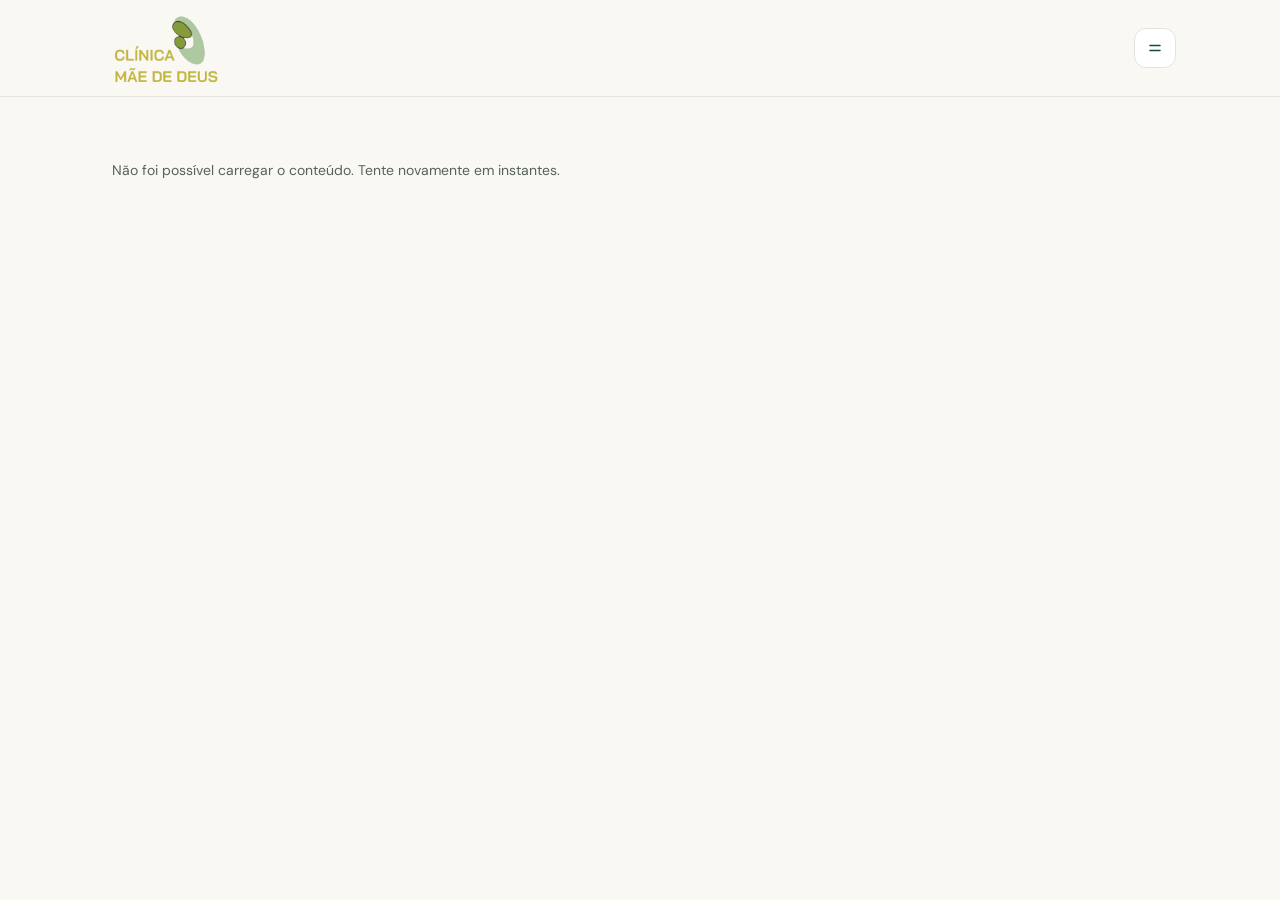
<file: index.html>
<!doctype html>
<html lang="pt-BR">
<head>
  <meta charset="utf-8" />
  <meta name="viewport" content="width=device-width, initial-scale=1, viewport-fit=cover" />
  <title>Clínica Mãe de Deus · Saúde em todas as fases</title>
  <meta name="description" content="Clínica Mãe de Deus: tecnologia, equipe qualificada e acolhimento para cuidar de você em todas as fases da vida." />
  <meta name="theme-color" content="#FAF8F3" />
  <link rel="icon" href="/img/logo.png?v=2" type="image/png" />
  <link rel="preconnect" href="https://fonts.googleapis.com" />
  <link rel="preconnect" href="https://fonts.gstatic.com" crossorigin />
  <link href="https://fonts.googleapis.com/css2?family=DM+Sans:opsz,wght@9..40,400;9..40,500;9..40,600;9..40,700&family=DM+Serif+Display:ital@0;1&display=swap" rel="stylesheet" />
  <link rel="stylesheet" href="/css/style.css?v=29" />
</head>
<body>
  <header class="topbar">
    <div class="topbar__inner">
      <button class="icon-btn back-btn" id="backBtn" aria-label="Voltar" hidden>
        <svg viewBox="0 0 24 24"><path d="M15 18l-6-6 6-6"/></svg>
      </button>
      <a href="#/" class="brand" aria-label="Página inicial" id="brandLink">
        <img src="/img/logo.png?v=2" alt="" class="brand__logo" id="brandLogo" data-edit-media="settings.logo" />
        <span class="brand__text">
          <strong class="brand__name" data-bind="settings.clinicName" data-edit="settings.clinicName">Mãe de Deus</strong>
          <small class="brand__tag" data-bind="settings.tagline" data-edit="settings.tagline">Clínica · Saúde em todas as fases</small>
        </span>
      </a>
      <nav class="desktop-nav" id="desktopNav" aria-label="Principal"></nav>
      <button class="menu-btn" id="menuBtn" aria-label="Abrir menu" aria-expanded="false">
        <span class="menu-btn__label">Menu</span>
        <svg viewBox="0 0 24 24"><path d="M6 9h12M6 15h12"/></svg>
      </button>
    </div>
  </header>

  <main id="app" class="page" tabindex="-1"></main>

  <nav class="tabbar" id="tabbar" aria-label="Navegação"></nav>

  <div class="drawer" id="drawer" hidden>
    <div class="drawer__backdrop" data-close></div>
    <aside class="drawer__panel" role="dialog" aria-modal="true" aria-label="Menu">
      <div class="drawer__head">
        <span class="eyebrow">Menu</span>
        <button class="icon-btn" data-close aria-label="Fechar menu">
          <svg viewBox="0 0 24 24"><path d="M6 6l12 12M18 6L6 18"/></svg>
        </button>
      </div>
      <nav class="drawer__links" id="drawerLinks"></nav>
      <a class="btn btn--primary" id="drawerWhats" target="_blank" rel="noopener">Agendar pelo WhatsApp</a>
    </aside>
  </div>

  <div class="sheet" id="sheet" hidden>
    <div class="sheet__backdrop" data-close></div>
    <div class="sheet__panel" role="dialog" aria-modal="true">
      <button class="icon-btn sheet__close" data-close aria-label="Fechar">
        <svg viewBox="0 0 24 24"><path d="M6 6l12 12M18 6L6 18"/></svg>
      </button>
      <div id="sheetBody"></div>
    </div>
  </div>

  <div class="editbar" id="editBar" hidden>
    <button class="editbar__btn" id="editMsgsBtn" type="button" aria-label="Mensagens recebidas">✉️<span class="editbar__count" id="editMsgsCount" hidden>0</span></button>
    <button class="editbar__btn" id="editPassBtn" type="button" aria-label="Alterar senha">🔑</button>
    <button class="editbar__btn editbar__btn--main" id="editToggleBtn" type="button">✏️ <span>Editar página</span></button>
    <button class="editbar__btn" id="editLogoutBtn" type="button" aria-label="Sair">⏻</button>
  </div>

  <div class="toast" id="toast" role="status" hidden></div>

  <div class="cookiebar" id="cookieBar" hidden role="dialog" aria-label="Aviso de cookies">
    <p id="cookieBarText"></p>
    <div class="cookiebar__actions">
      <a href="https://www.gov.br/mds/pt-br/acesso-a-informacao/governanca/integridade/campanhas/lgpd" target="_blank" rel="noopener" id="cookieBarLink">Saiba mais</a>
      <button type="button" class="btn btn--primary" id="cookieBarBtn">Entendi</button>
    </div>
  </div>

  <script src="/js/app.js?v=12" defer></script>
  <script>
    // Preview ao vivo: ativa sozinho quando o site é acessado pelo IP local da
    // rede (ambiente de teste), sem precisar de ?dev=1 no link. Mudança só no
    // CSS troca o estilo sem piscar a tela; mudança em JS/HTML/conteúdo recarrega a página.
    var isLocalPreview = /[?&]dev=1\b/.test(location.search) ||
      /^(localhost|127\.0\.0\.1|192\.168\.\d+\.\d+|10\.\d+\.\d+\.\d+|172\.(1[6-9]|2\d|3[01])\.\d+\.\d+)$/.test(location.hostname);
    if (isLocalPreview) {
      let last = null;
      setInterval(async () => {
        try {
          const r = await fetch('/api/dev-version.php', { cache: 'no-store' });
          const data = await r.json();
          if (!last) { last = data; return; }
          if (data.app !== last.app) { location.reload(); return; }
          if (data.css !== last.css) {
            document.querySelectorAll('link[rel="stylesheet"][href*=".css"]').forEach((old) => {
              const next = old.cloneNode();
              next.href = old.href.split('?')[0] + '?v=' + data.css;
              next.addEventListener('load', () => old.remove());
              old.after(next);
            });
          }
          last = data;
        } catch (e) {}
      }, 1200);
    }
  </script>
</body>
</html>
</file>
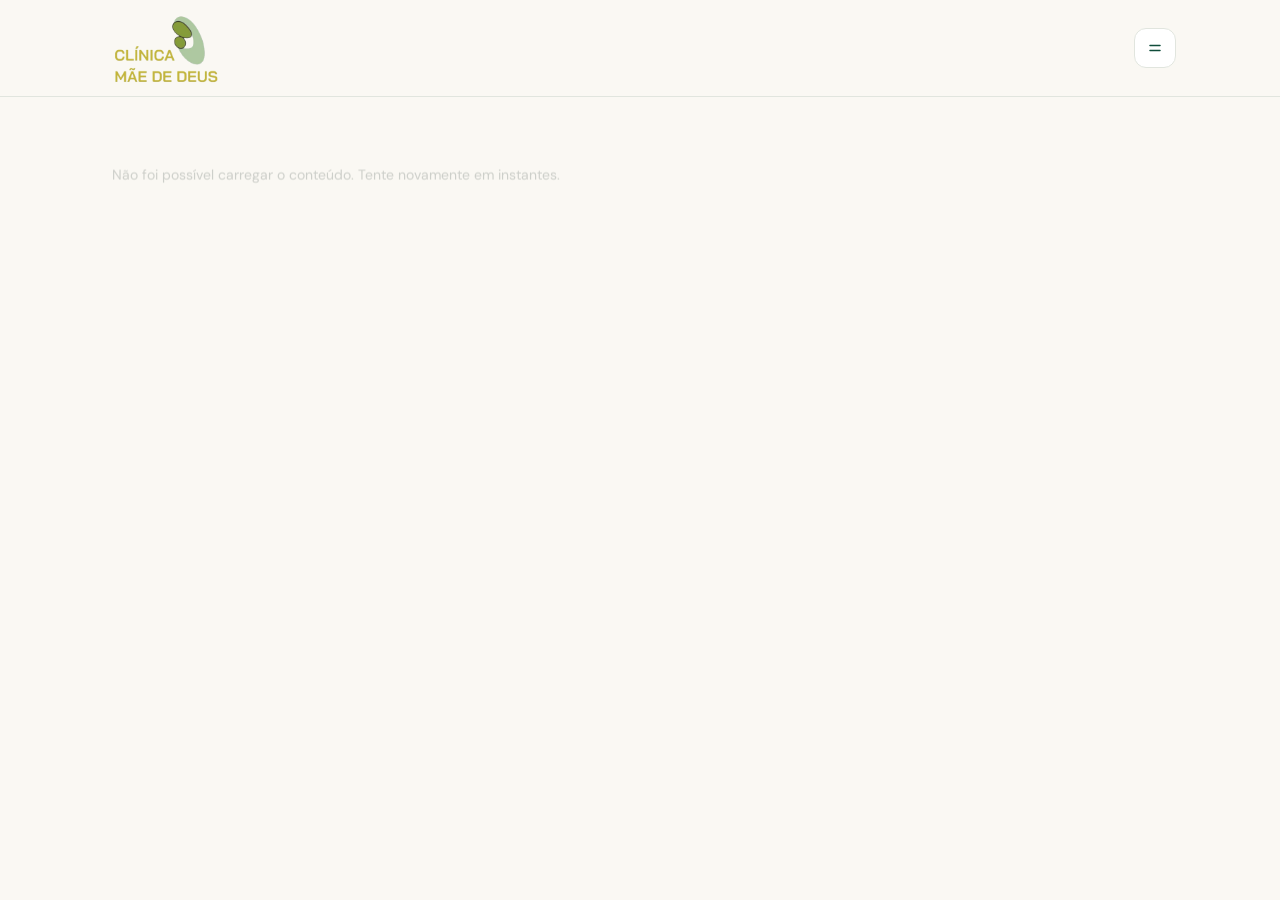
<file: admin/index.html>
<!doctype html>
<html lang="pt-BR">
<head>
  <meta charset="utf-8" />
  <meta name="viewport" content="width=device-width, initial-scale=1, viewport-fit=cover" />
  <meta name="robots" content="noindex, nofollow" />
  <title>Entrar · Clínica Mãe de Deus</title>
  <link rel="icon" href="/img/logo.png?v=2" type="image/png" />
  <link rel="preconnect" href="https://fonts.googleapis.com" />
  <link rel="preconnect" href="https://fonts.gstatic.com" crossorigin />
  <link href="https://fonts.googleapis.com/css2?family=DM+Sans:opsz,wght@9..40,400;9..40,500;9..40,600;9..40,700&family=DM+Serif+Display:ital@0;1&display=swap" rel="stylesheet" />
  <link rel="stylesheet" href="/admin/admin.css?v=4" />
</head>
<body>
  <section class="login" id="loginView" hidden>
    <form class="login__card" id="loginForm">
      <img src="/img/logo.png?v=2" alt="" class="login__logo" />
      <span class="eyebrow">Área restrita</span>
      <h1>Painel <em>administrativo</em></h1>
      <p class="muted">Entre para editar textos, fotos e vídeos direto no site.</p>
      <label class="label" for="user">Usuário</label>
      <input class="input" id="user" name="username" autocomplete="username" required />
      <label class="label" for="pass">Senha</label>
      <input class="input" id="pass" name="password" type="password" autocomplete="current-password" required />
      <button class="btn btn--primary" type="submit">Entrar</button>
      <p class="error" id="loginError" role="alert"></p>
      <a href="/" class="muted small">← Voltar ao site</a>
    </form>
  </section>

  <script src="/admin/admin.js?v=4" defer></script>
</body>
</html>
</file>
<file: css/style.css>
/* ==========================================================================
   Clínica Mãe de Deus — Landing page
   ========================================================================== */
:root {
  --bg: #faf8f3;
  --surface: #ffffff;
  --mint: #ecf3ee;
  --mint-2: #e2eee6;
  --green-900: #0f4c3a;
  --green-800: #145a45;
  --green-600: #3f8f4f;
  --green-400: #8cc6a3;
  --text: #16241e;
  --muted: #56625c;
  --border: #e1e5de;
  --radius-lg: 24px;
  --radius: 18px;
  --radius-sm: 14px;
  --gutter: 18px;
  --serif: 'DM Serif Display', Georgia, 'Times New Roman', serif;
  --sans: 'DM Sans', system-ui, -apple-system, 'Segoe UI', sans-serif;
  --tabbar-h: 72px;
}

*,
*::before,
*::after { box-sizing: border-box; }

html { -webkit-text-size-adjust: 100%; scroll-behavior: smooth; }

body {
  margin: 0;
  background: var(--bg);
  color: var(--text);
  font-family: var(--sans);
  font-size: 16px;
  line-height: 1.6;
  -webkit-font-smoothing: antialiased;
}

img, video { display: block; max-width: 100%; }
a { color: inherit; text-decoration: none; }
button { font: inherit; color: inherit; cursor: pointer; }
[hidden] { display: none !important; }

/* ---------- Feedback tátil global ---------- */
a, button {
  -webkit-tap-highlight-color: transparent;
  transition: transform 0.15s ease, background 0.2s ease, box-shadow 0.2s ease, border-color 0.2s ease, color 0.2s ease, opacity 0.2s ease;
}
a:active, button:active { transform: scale(0.96); }
a:focus-visible, button:focus-visible { outline: 2px solid var(--green-600); outline-offset: 2px; }

svg { width: 22px; height: 22px; fill: none; stroke: currentColor; stroke-width: 1.8; stroke-linecap: round; stroke-linejoin: round; }

/* ---------- Topbar ---------- */
.topbar {
  position: sticky;
  top: 0;
  z-index: 30;
  background: color-mix(in srgb, var(--bg) 92%, transparent);
  backdrop-filter: saturate(1.4) blur(10px);
  -webkit-backdrop-filter: saturate(1.4) blur(10px);
  border-bottom: 1px solid var(--border);
  padding-top: env(safe-area-inset-top);
}
.topbar__inner {
  display: flex;
  align-items: center;
  gap: 10px;
  max-width: 1120px;
  margin: 0 auto;
  padding: 14px var(--gutter);
  min-height: 76px;
}
.icon-btn {
  display: inline-grid;
  place-items: center;
  width: 36px;
  height: 36px;
  border: 0;
  background: none;
  border-radius: 10px;
  color: var(--green-900);
}
.icon-btn:hover { background: var(--mint); }
.back-btn { margin-left: -8px; }

.brand { display: flex; align-items: center; gap: 10px; min-width: 0; flex: 1; }
.brand__logo { width: 60px; height: 60px; flex: none; object-fit: contain; transform: scale(2.6); margin-left: 20px; }
.brand__text { display: none; }
.brand__name { font-family: var(--serif); font-weight: 400; font-size: 17px; color: var(--green-900); }
.brand__tag {
  font-size: 7.5px;
  letter-spacing: 0.26em;
  text-transform: uppercase;
  color: var(--green-800);
  font-weight: 500;
  margin-top: 3px;
  white-space: nowrap;
}

.menu-btn {
  display: inline-flex;
  align-items: center;
  gap: 6px;
  height: 40px;
  padding: 0 10px;
  border: 1px solid var(--border);
  background: var(--surface);
  color: var(--green-900);
  border-radius: 12px;
  font-weight: 600;
  font-size: 14px;
  flex: none;
  margin-right: -8px;
}
.menu-btn svg { width: 20px; height: 20px; }
.menu-btn__label { display: none; }

.desktop-nav { display: none; }

/* ---------- Layout ---------- */
.page {
  max-width: 1120px;
  margin: 0 auto;
  padding: 28px var(--gutter) calc(var(--tabbar-h) + 40px + env(safe-area-inset-bottom));
  outline: none;
  animation: fade 0.35s ease;
}
@keyframes fade { from { opacity: 0; transform: translateY(6px); } to { opacity: 1; transform: none; } }

.eyebrow {
  display: block;
  font-size: 10px;
  font-weight: 600;
  letter-spacing: 0.34em;
  text-transform: uppercase;
  color: var(--green-800);
  margin: 0 0 8px;
}
.display {
  font-family: var(--serif);
  font-weight: 400;
  font-size: 34px;
  line-height: 1.08;
  letter-spacing: -0.01em;
  color: var(--green-900);
  margin: 0 0 12px;
}
.display em, .hl { font-style: italic; color: var(--green-600); }
.lead { color: var(--muted); font-size: 15px; line-height: 1.6; margin: 0 0 22px; max-width: 60ch; }

.h2 {
  font-family: var(--serif);
  font-weight: 400;
  font-size: 22px;
  line-height: 1.15;
  color: var(--green-900);
  margin: 0 0 14px;
}
.section { margin-top: 32px; }

/* ---------- Buttons ---------- */
.btn {
  display: flex;
  align-items: center;
  justify-content: center;
  gap: 10px;
  min-height: 46px;
  padding: 0 18px;
  border-radius: 12px;
  font-weight: 600;
  font-size: 15px;
  border: 1px solid transparent;
  transition: transform 0.15s ease, background 0.2s ease;
  width: 100%;
  text-align: center;
}
.btn:active { transform: scale(0.98); }
.btn svg { width: 20px; height: 20px; }
.btn--primary { background: var(--green-900); color: #fff; }
.btn--primary:hover { background: var(--green-800); }
.btn--outline { background: var(--surface); border-color: var(--border); color: var(--green-900); }
.btn--outline:hover { border-color: var(--green-400); }
.btn--white { background: #fff; color: var(--green-900); }
.btn-stack { display: grid; gap: 10px; margin-top: 18px; }

.link-arrow {
  display: inline-flex;
  align-items: center;
  gap: 8px;
  font-weight: 700;
  color: var(--green-900);
  font-size: 15px;
}
.link-arrow svg { width: 18px; height: 18px; transition: transform 0.2s; }
.link-arrow:hover svg { transform: translateX(3px); }

/* ---------- Chips ---------- */
.chips {
  display: flex;
  gap: 8px;
  overflow-x: auto;
  margin: 0 calc(var(--gutter) * -1) 20px;
  padding: 0 var(--gutter) 2px;
  scrollbar-width: none;
}
.chips::-webkit-scrollbar { display: none; }
.chip {
  flex: none;
  height: 34px;
  padding: 0 14px;
  border-radius: 999px;
  border: 1px solid var(--border);
  background: var(--surface);
  font-size: 13.5px;
  font-weight: 500;
  color: var(--text);
}
.chip[aria-pressed='true'] { background: var(--green-900); border-color: var(--green-900); color: #fff; }

/* ---------- Home ---------- */
.hero { position: relative; }
.hero__rings {
  position: absolute;
  top: -40px;
  right: calc(var(--gutter) * -1);
  width: 180px;
  height: 250px;
  pointer-events: none;
  overflow: hidden;
  z-index: -1;
}
.hero__rings span { position: absolute; border-radius: 50%; border: 1.5px solid #d6e6db; }
.hero__rings span:nth-child(1) { width: 300px; height: 300px; left: 10px; top: 0; }
.hero__rings span:nth-child(2) { width: 230px; height: 230px; left: 50px; top: 35px; }
.hero__rings span:nth-child(3) { width: 125px; height: 125px; left: 105px; top: 88px; background: #e7f0ea; border: 0; }
.hero .display { font-size: clamp(34px, 9.4vw, 40px); }

.hero-carousel { position: relative; border-radius: var(--radius-lg); overflow: hidden; background: var(--mint); aspect-ratio: 17 / 10; }
.hero-carousel__track {
  display: flex;
  height: 100%;
  overflow-x: auto;
  scroll-snap-type: x mandatory;
  scrollbar-width: none;
  -webkit-overflow-scrolling: touch;
}
.hero-carousel__track::-webkit-scrollbar { display: none; }
.hero-carousel__slide { flex: 0 0 100%; height: 100%; scroll-snap-align: center; scroll-snap-stop: always; }
.hero-carousel__slide img, .hero-carousel__slide video { width: 100%; height: 100%; object-fit: cover; }
.hero-carousel__dots {
  position: absolute;
  left: 0;
  right: 0;
  bottom: 10px;
  z-index: 1;
  display: flex;
  justify-content: center;
  gap: 6px;
}
.hero-carousel__dots .dot {
  width: 6px;
  height: 6px;
  padding: 0;
  border: 0;
  border-radius: 999px;
  background: rgba(255, 255, 255, 0.55);
  transition: width 0.25s ease, background 0.25s ease;
}
.hero-carousel__dots .dot[aria-current='true'] { width: 18px; background: #fff; }

.media-card {
  display: block;
  position: relative;
  border-radius: var(--radius-lg);
  overflow: hidden;
  background: var(--mint);
  aspect-ratio: 17 / 10;
}
.media-card > img, .media-card > video { width: 100%; height: 100%; object-fit: cover; }
.badge-float {
  position: absolute;
  left: 10px;
  bottom: 10px;
  display: inline-flex;
  align-items: center;
  gap: 8px;
  background: #fff;
  border-radius: 12px;
  padding: 6px 12px;
  font-size: 12px;
  font-weight: 600;
  color: var(--green-900);
  box-shadow: 0 4px 14px rgba(15, 76, 58, 0.12);
}
.badge-float::before { content: ''; width: 7px; height: 7px; border-radius: 50%; background: var(--green-600); }

.card-mint { background: var(--mint); border-radius: var(--radius-lg); padding: 22px 16px; }

.phases { position: relative; display: grid; grid-template-columns: repeat(3, 1fr); margin: 20px 0 16px; text-align: center; }
.phases::before { content: ''; position: absolute; top: 11px; left: 16.6%; right: 16.6%; height: 2px; background: #b8d4c1; }
.phase {
  position: relative;
  display: grid;
  justify-items: center;
  gap: 10px;
  font-weight: 600;
  font-size: 13px;
  color: var(--green-900);
  background: none;
  border: 0;
  padding: 6px 4px;
  border-radius: 12px;
  transition: background 0.2s ease, transform 0.15s ease, color 0.2s ease;
  -webkit-tap-highlight-color: transparent;
}
.phase:hover { background: var(--mint-2); color: var(--green-600); }
.phase:focus-visible { outline: 2px solid var(--green-600); outline-offset: 2px; }
.phase:active { transform: scale(0.94); }
.phase i {
  position: relative;
  width: 24px;
  height: 24px;
  border-radius: 50%;
  background: #fff;
  border: 2px solid var(--green-600);
  transition: transform 0.2s cubic-bezier(0.34, 1.56, 0.64, 1), box-shadow 0.2s ease, background 0.2s ease, border-color 0.2s ease;
}
.phase:hover i { transform: scale(1.08); }
.phase:active i { transform: scale(0.86); }
.phase:nth-child(2) i { background: var(--green-600); }
.phase:nth-child(3) i { background: var(--green-900); border-color: var(--green-900); }
.phase[aria-pressed='true'] {
  color: var(--green-600);
  animation: phasePop 0.35s ease;
}
.phase[aria-pressed='true'] i {
  box-shadow: 0 0 0 5px rgba(63, 143, 79, 0.22);
  transform: scale(1.16);
}
@keyframes phasePop { 0% { transform: scale(1); } 40% { transform: scale(1.06); } 100% { transform: scale(1); } }
.card-mint p {
  margin: 0;
  color: var(--muted);
  font-size: 14px;
  transition: opacity 0.18s ease, transform 0.18s ease;
}
.card-mint p.is-swapping { opacity: 0; transform: translateY(2px); }

.spec-grid { display: grid; grid-template-columns: repeat(2, 1fr); gap: 10px; }
.spec-tile {
  display: flex;
  align-items: center;
  gap: 10px;
  padding: 14px;
  border: 1px solid var(--border);
  border-radius: var(--radius);
  background: var(--surface);
  font-weight: 600;
  font-size: 14px;
  color: var(--green-900);
}
.spec-tile .ico { flex: none; }

.cta-dark {
  background: var(--green-900);
  color: #fff;
  border-radius: var(--radius-lg);
  padding: 18px 16px 16px;
}
.cta-dark__head { display: flex; align-items: center; gap: 12px; margin-bottom: 14px; }
.cta-dark__icon {
  display: grid;
  place-items: center;
  width: 40px;
  height: 40px;
  border-radius: 12px;
  background: var(--green-400);
  color: var(--green-900);
  flex: none;
}
.cta-dark h3 { font-family: var(--serif); font-weight: 400; font-size: 20px; margin: 0; line-height: 1.15; }
.cta-dark small { display: block; color: rgba(255, 255, 255, 0.78); font-size: 13px; }

/* ---------- Icon box ---------- */
.ico {
  display: grid;
  place-items: center;
  width: 38px;
  height: 38px;
  border-radius: 12px;
  background: var(--mint-2);
  color: var(--green-900);
}
.ico svg { width: 18px; height: 18px; }

/* ---------- Blog ---------- */
.featured .media-card { aspect-ratio: 16 / 10; margin-bottom: 14px; }
.tags { display: flex; align-items: center; gap: 10px; margin-bottom: 8px; }
.tag-solid {
  background: var(--green-900);
  color: #fff;
  border-radius: 999px;
  padding: 3px 9px;
  font-size: 10px;
  font-weight: 700;
  letter-spacing: 0.14em;
  text-transform: uppercase;
}
.tag-text { font-size: 10px; font-weight: 700; letter-spacing: 0.2em; text-transform: uppercase; color: var(--green-600); }
.featured h2 { font-family: var(--serif); font-weight: 400; font-size: 22px; line-height: 1.15; color: var(--green-900); margin: 0 0 8px; }
.featured p { color: var(--muted); font-size: 13.5px; margin: 0 0 14px; }

.post-list { display: grid; gap: 14px; }
.post-row { display: grid; grid-template-columns: 80px 1fr; gap: 12px; align-items: center; }
.post-row img { width: 80px; height: 80px; object-fit: cover; border-radius: var(--radius-sm); background: var(--mint); transition: transform 0.3s ease; }
.post-row h3 { font-family: var(--serif); font-weight: 400; font-size: 16px; color: var(--green-900); margin: 2px 0; line-height: 1.2; }
.meta { font-size: 12px; color: var(--muted); }
.empty { color: var(--muted); font-size: 14px; padding: 20px 0; grid-column: 1 / -1; }

.article .media-card { margin: 16px 0 20px; }
.article__body p { margin: 0 0 14px; color: #2c3a33; }

/* ---------- Convênios ---------- */
.field-label { display: block; font-weight: 600; font-size: 13px; color: var(--green-900); margin-bottom: 6px; }
.search {
  display: flex;
  align-items: center;
  gap: 10px;
  height: 46px;
  padding: 0 14px;
  border: 1px solid var(--border);
  border-radius: var(--radius-sm);
  background: var(--surface);
  color: var(--muted);
}
.search:focus-within { border-color: var(--green-600); }
.search svg { width: 18px; height: 18px; flex: none; }
.search input { flex: 1; border: 0; outline: 0; background: none; font: inherit; font-size: 15px; color: var(--text); min-width: 0; }

.section-head { display: flex; align-items: baseline; justify-content: space-between; gap: 10px; }
.section-head .meta { font-size: 13px; }

.ins-grid { display: grid; grid-template-columns: repeat(2, 1fr); gap: 14px; }
.ins-card {
  position: relative;
  background: #fff;
  border: 1px solid var(--border);
  border-radius: 18px;
  height: 156px;
  box-shadow: 0 4px 16px rgba(15, 76, 58, 0.06);
  overflow: hidden;
  transition: transform 0.2s ease, box-shadow 0.2s ease;
}
.ins-card:hover { transform: translateY(-3px); box-shadow: 0 10px 26px rgba(15, 76, 58, 0.14); }
.ins-card__logo {
  display: flex;
  align-items: center;
  justify-content: center;
  width: 100%;
  height: 100%;
  font-family: var(--serif);
  color: var(--green-900);
  font-size: 22px;
  overflow: hidden;
  padding: 14px;
}
.ins-card__logo img { display: block; width: 100%; height: 100%; object-fit: contain; }
.ins-card__name { display: none; }

.notice {
  display: flex;
  gap: 12px;
  background: var(--mint);
  border-radius: var(--radius);
  padding: 14px 16px;
  font-size: 13px;
  color: #2c3a33;
  margin-top: 18px;
}
.notice svg { flex: none; width: 18px; height: 18px; color: var(--green-900); margin-top: 2px; }

/* ---------- Especialistas ---------- */
.doc-list { display: grid; gap: 11px; }
.doc-card {
  background: var(--surface);
  border: 1px solid var(--border);
  border-radius: var(--radius-lg);
  padding: 16px;
}
.doc-card__head { display: flex; align-items: center; gap: 14px; margin-bottom: 14px; }
.avatar {
  width: 64px;
  height: 64px;
  border-radius: 50%;
  object-fit: cover;
  border: 3px solid var(--mint-2);
  flex: none;
  background: var(--mint);
}
.doc-card h3 { font-family: var(--serif); font-weight: 400; font-size: 17px; line-height: 1.2; color: var(--green-900); margin: 2px 0; }
.doc-card__actions { display: grid; grid-template-columns: 1fr 1fr; gap: 8px; }
.doc-card__actions .btn { min-height: 40px; font-size: 14px; }

/* ---------- Sobre ---------- */
.gallery {
  display: grid;
  grid-template-columns: repeat(3, 1fr);
  gap: 5px;
  border-radius: var(--radius-lg);
  overflow: hidden;
}
.gallery .gallery-item { position: relative; padding: 0; border: 0; aspect-ratio: 1; background: var(--mint); overflow: hidden; cursor: pointer; }
.gallery img, .gallery video { width: 100%; height: 100%; object-fit: cover; transition: transform 0.4s; }
.gallery .gallery-item:hover img { transform: scale(1.04); }
.gallery .tag-float {
  position: absolute;
  left: 10px;
  bottom: 10px;
  background: var(--green-900);
  color: #fff;
  font-size: 11px;
  font-weight: 600;
  padding: 5px 11px;
  border-radius: 999px;
}
.prose { color: var(--muted); font-size: 15px; margin: 0; }
.mission .eyebrow { margin-bottom: 10px; }
.mission h3 { font-family: var(--serif); font-weight: 400; font-size: 22px; line-height: 1.15; color: var(--green-900); margin: 0 0 10px; }
.mission { padding: 24px 18px; }

/* ---------- Horário de funcionamento ---------- */
.hours-list { display: grid; gap: 9px; }
.hours-row {
  position: relative;
  display: flex;
  align-items: center;
  gap: 12px;
  padding: 14px;
  background: var(--surface);
  border: 1px solid var(--border);
  border-radius: var(--radius);
  font-size: 14.5px;
}
.hours-row svg { flex: none; width: 18px; height: 18px; color: var(--green-900); }
.hours-row__del { position: absolute; top: 6px; right: 6px; width: 28px; height: 28px; }

/* ---------- Contato ---------- */
.channel-list { display: grid; gap: 9px; }
.channel {
  display: grid;
  grid-template-columns: auto 1fr auto;
  align-items: center;
  gap: 12px;
  padding: 14px;
  background: var(--surface);
  border: 1px solid var(--border);
  border-radius: var(--radius);
}
.channel small { display: block; color: var(--muted); font-size: 11px; font-weight: 500; }
.channel strong { font-weight: 500; font-size: 15px; word-break: break-all; }
.channel .action { font-weight: 700; color: var(--green-600); font-size: 13px; }

.form-card { padding: 22px 16px; }
.form-card h2 { margin-bottom: 4px; }
.form-card > p { margin: 0 0 16px; color: var(--muted); font-size: 13.5px; }
.form-field { margin-bottom: 14px; }
.input {
  width: 100%;
  height: 46px;
  padding: 0 14px;
  border: 1px solid var(--border);
  border-radius: 12px;
  background: #fff;
  font: inherit;
  font-size: 15px;
  color: var(--text);
  outline: 0;
}
textarea.input { height: 110px; padding: 12px 14px; resize: vertical; }
.input:focus { border-color: var(--green-600); box-shadow: 0 0 0 3px rgba(63, 143, 79, 0.15); }
.form-status { margin-top: 10px; font-size: 14px; font-weight: 500; }
.form-status.ok { color: var(--green-600); }
.form-status.err { color: #b3261e; }

/* ---------- Footer ---------- */
.footer { margin-top: 40px; padding-top: 22px; border-top: 1px solid var(--border); font-size: 12px; color: var(--muted); text-align: center; }

/* ---------- Tabbar ---------- */
.tabbar {
  position: fixed;
  left: 0;
  right: 0;
  bottom: 0;
  z-index: 30;
  display: grid;
  grid-template-columns: repeat(5, 1fr);
  background: var(--surface);
  border-top: 1px solid var(--border);
  padding-bottom: env(safe-area-inset-bottom);
}
.tab {
  position: relative;
  display: grid;
  justify-items: center;
  gap: 3px;
  padding: 12px 2px 10px;
  font-size: 11px;
  color: var(--muted);
  font-weight: 500;
}
.tab svg { width: 20px; height: 20px; }
.tab[aria-current='page'] { color: var(--green-900); font-weight: 700; }
.tab[aria-current='page']::before {
  content: '';
  position: absolute;
  top: -1px;
  width: 24px;
  height: 3px;
  border-radius: 0 0 3px 3px;
  background: var(--green-600);
}

/* ---------- Drawer & Sheet ---------- */
.drawer, .sheet { position: fixed; inset: 0; z-index: 50; }
.drawer__backdrop, .sheet__backdrop { position: absolute; inset: 0; background: rgba(10, 30, 22, 0.45); backdrop-filter: blur(2px); animation: fadeIn 0.2s; }
@keyframes fadeIn { from { opacity: 0; } }
.drawer__panel {
  position: absolute;
  top: 0;
  right: 0;
  bottom: 0;
  width: min(320px, 86vw);
  background: var(--surface);
  box-shadow: -18px 0 50px rgba(15, 76, 58, 0.16);
  padding: calc(18px + env(safe-area-inset-top)) 18px calc(20px + env(safe-area-inset-bottom));
  display: flex;
  flex-direction: column;
  gap: 18px;
  animation: slideIn 0.55s cubic-bezier(0.32, 0.72, 0, 1);
}
.drawer .drawer__backdrop { animation-duration: 0.4s; }
@keyframes slideIn { from { transform: translateX(100%); } }
@keyframes slideOut { to { transform: translateX(100%); } }
@keyframes fadeOut { to { opacity: 0; } }
.drawer.is-closing .drawer__backdrop { animation: fadeOut 0.22s ease forwards; }
.drawer.is-closing .drawer__panel { animation: slideOut 0.25s cubic-bezier(0.4, 0, 1, 1) forwards; }
.drawer__head { display: flex; align-items: center; justify-content: space-between; }
.drawer__head .eyebrow { margin: 0; }
.drawer__links { display: grid; gap: 4px; flex: 1; align-content: start; overflow-y: auto; }
.drawer__links a {
  display: flex;
  align-items: center;
  gap: 12px;
  font-family: var(--sans);
  font-weight: 600;
  font-size: 15px;
  color: var(--text);
  padding: 12px 12px;
  border-radius: 14px;
  transition: background 0.2s ease, color 0.2s ease, transform 0.15s ease;
  animation: drawerItemIn 0.55s ease backwards;
}
@keyframes drawerItemIn { from { opacity: 0; transform: translateX(16px); } to { opacity: 1; transform: none; } }
.drawer__links a:nth-child(1) { animation-delay: 0.12s; }
.drawer__links a:nth-child(2) { animation-delay: 0.24s; }
.drawer__links a:nth-child(3) { animation-delay: 0.36s; }
.drawer__links a:nth-child(4) { animation-delay: 0.48s; }
.drawer__links a:nth-child(5) { animation-delay: 0.6s; }
.drawer__links a:nth-child(6) { animation-delay: 0.72s; }
.drawer__links a .ico { background: var(--mint-2); flex: none; }
.drawer__label { flex: 1; }
.drawer__links a > svg { width: 16px; height: 16px; margin-left: auto; opacity: 0; transform: translateX(-4px); transition: opacity 0.2s ease, transform 0.2s ease; color: var(--green-600); }
.drawer__links a:hover { background: var(--mint); }
.drawer__links a:hover > svg { opacity: 1; transform: none; }
.drawer__links a:active { transform: scale(0.98); }
.drawer__links a[aria-current='page'] { background: var(--green-900); color: #fff; }
.drawer__links a[aria-current='page'] .ico { background: rgba(255, 255, 255, 0.16); color: #fff; }
.drawer__links a[aria-current='page'] > svg { opacity: 1; transform: none; color: #fff; }

.sheet__panel {
  position: absolute;
  left: 0;
  right: 0;
  bottom: 0;
  max-height: 88vh;
  overflow: auto;
  background: var(--bg);
  border-radius: 24px 24px 0 0;
  padding: 26px 20px calc(24px + env(safe-area-inset-bottom));
  animation: slideUp 0.28s ease;
}
@keyframes slideUp { from { transform: translateY(100%); } }
.sheet__close { position: absolute; top: 12px; right: 12px; }
.sheet .avatar { width: 96px; height: 96px; margin-bottom: 12px; }
.sheet h3 { font-family: var(--serif); font-weight: 400; font-size: 24px; color: var(--green-900); margin: 4px 0; }
.sheet figure { margin: 0; }
.sheet figure img, .sheet figure video { width: 100%; border-radius: var(--radius); max-height: 70vh; object-fit: contain; background: #000; }
.sheet figcaption { margin-top: 10px; color: var(--muted); font-size: 14px; }

/* ---------- Desktop ---------- */
@media (min-width: 720px) {
  :root { --gutter: 32px; }
  .display { font-size: 48px; }
  .hero .display { font-size: 56px; }
  .lead { font-size: 17px; }
  .h2 { font-size: 30px; }
  .ins-grid { grid-template-columns: repeat(4, 1fr); }
  .doc-list { grid-template-columns: repeat(2, 1fr); }
  .spec-grid { grid-template-columns: repeat(4, 1fr); }
  .btn-stack { grid-template-columns: 1fr 1fr; max-width: 620px; }
  .post-list { grid-template-columns: repeat(2, 1fr); }
  .hero__rings { width: 420px; height: 420px; }
  .hero__rings span:nth-child(1) { width: 520px; height: 520px; }
  .hero__rings span:nth-child(2) { width: 400px; height: 400px; left: 90px; top: 60px; }
  .hero__rings span:nth-child(3) { width: 220px; height: 220px; left: 180px; top: 150px; }
}

@media (min-width: 1000px) {
  .tabbar { display: none; }
  .page { padding-bottom: 60px; }
  .brand__logo { width: 68px; height: 68px; }
  .brand__name { font-size: 21px; }
  .brand__tag { font-size: 9px; }
  .desktop-nav { display: flex; gap: 4px; }
  .desktop-nav a { padding: 8px 12px; border-radius: 10px; font-weight: 500; font-size: 14.5px; color: var(--muted); }
  .desktop-nav a:hover { background: var(--mint); color: var(--green-900); }
  .desktop-nav a[aria-current='page'] { color: var(--green-900); font-weight: 700; background: var(--mint); }
  .home-grid { display: grid; grid-template-columns: 1.05fr 1fr; gap: 48px; align-items: center; }
  .home-grid .media-card { aspect-ratio: 4 / 3.4; }
  .featured { display: grid; grid-template-columns: 1.3fr 1fr; gap: 32px; align-items: center; }
  .featured .media-card { margin: 0; }
  .contact-grid { display: grid; grid-template-columns: 1fr 1fr; gap: 32px; align-items: start; }
  .contact-grid .form-card { margin-top: 0; }
  .about-grid { display: grid; grid-template-columns: 1fr 1fr; gap: 32px; }
  .sheet__panel { left: 50%; right: auto; bottom: 50%; width: 520px; border-radius: 24px; transform: translate(-50%, 50%); animation: fadeIn 0.2s; }
}

/* ---------- Hover (apenas em dispositivos com mouse) ---------- */
@media (hover: hover) and (pointer: fine) {
  .spec-tile:hover { border-color: var(--green-400); transform: translateY(-2px); box-shadow: 0 8px 20px rgba(15, 76, 58, 0.1); }
  .channel:hover { border-color: var(--green-400); transform: translateY(-2px); box-shadow: 0 8px 20px rgba(15, 76, 58, 0.1); }
  .doc-card:hover { border-color: var(--green-400); transform: translateY(-2px); box-shadow: 0 10px 24px rgba(15, 76, 58, 0.1); }
  .post-row:hover img { transform: scale(1.05); }
  .tab:hover { color: var(--green-800); }
  .chip:hover { border-color: var(--green-400); }

  .btn:hover { transform: translateY(-2px); box-shadow: 0 8px 18px rgba(15, 76, 58, 0.18); }
  .btn--outline:hover, .btn--white:hover { box-shadow: 0 8px 18px rgba(15, 76, 58, 0.08); }
  .icon-btn:hover { transform: translateY(-1px); }
  .menu-btn:hover { border-color: var(--green-400); transform: translateY(-1px); box-shadow: 0 6px 14px rgba(15, 76, 58, 0.1); }
  .ins-card:hover { border-color: var(--green-400); transform: translateY(-2px); box-shadow: 0 8px 20px rgba(15, 76, 58, 0.1); }
  .gallery .gallery-item:hover .tag-float { transform: translateY(-2px); }
}
.spec-tile, .channel, .doc-card, .ins-card, .menu-btn { transition: transform 0.2s ease, box-shadow 0.2s ease, border-color 0.2s ease; }
.gallery .tag-float { transition: transform 0.2s ease; }

/* ---------- Revelar ao rolar ---------- */
.reveal { opacity: 0; transform: translateY(18px); transition: opacity 0.55s ease, transform 0.55s ease; }
.reveal.is-visible { opacity: 1; transform: none; }

@media (prefers-reduced-motion: reduce) {
  *, *::before, *::after { animation: none !important; transition: none !important; }
}

/* ---------- Modo de edição (admin) ---------- */
.toast {
  position: fixed;
  bottom: calc(var(--tabbar-h) + 16px + env(safe-area-inset-bottom));
  left: 16px;
  right: 16px;
  z-index: 70;
  background: var(--green-900);
  color: #fff;
  padding: 11px 18px;
  border-radius: 12px;
  font-weight: 500;
  font-size: 14px;
  text-align: center;
  box-shadow: 0 10px 30px rgba(0, 0, 0, 0.2);
}
.toast.err { background: #b3261e; }

.editbar {
  position: fixed;
  right: 14px;
  bottom: calc(var(--tabbar-h) + 14px + env(safe-area-inset-bottom));
  z-index: 55;
  display: flex;
  align-items: center;
  gap: 8px;
}
@media (min-width: 1000px) { .editbar { bottom: 20px; } }
.editbar__btn {
  display: inline-flex;
  align-items: center;
  gap: 6px;
  height: 44px;
  padding: 0 14px;
  border: 0;
  border-radius: 999px;
  background: #fff;
  color: var(--green-900);
  font-weight: 700;
  font-size: 13px;
  box-shadow: 0 8px 22px rgba(15, 76, 58, 0.22);
}
.editbar__btn--main { background: var(--green-900); color: #fff; padding: 0 18px; }
.editbar__count {
  position: absolute;
  top: -4px;
  right: -4px;
  background: #d64545;
  color: #fff;
  font-size: 10px;
  font-weight: 700;
  min-width: 16px;
  height: 16px;
  border-radius: 999px;
  display: grid;
  place-items: center;
  padding: 0 3px;
}
#editMsgsBtn { position: relative; }

body.is-editing [data-edit],
body.is-editing [data-edit-media],
body.is-editing .edit-media-wrap,
body.is-editing .edit-media-host {
  outline: 1.5px dashed rgba(63, 143, 79, 0.55);
  outline-offset: 2px;
  border-radius: 6px;
  cursor: pointer;
}
body.is-editing [data-edit]:hover { outline-color: var(--green-600); background: rgba(63, 143, 79, 0.08); }

.edit-input {
  display: block;
  width: 100%;
  font: inherit;
  padding: 6px 10px;
  border: 2px dashed var(--green-600);
  border-radius: 8px;
  background: #fffef4;
  color: inherit;
  box-sizing: border-box;
}
textarea.edit-input { min-height: 90px; resize: vertical; }

.edit-media-wrap { position: relative; display: inline-block; max-width: 100%; }
.media-card[data-edit-media],
.hero-carousel__slide[data-edit-media],
.gallery-item[data-edit-media],
.ins-card__logo[data-edit-media],
.edit-gallery__item[data-edit-media] { position: relative; }
.edit-media-btn { display: none; }
body.is-editing .edit-media-btn {
  display: grid;
  place-items: center;
  position: absolute;
  right: 8px;
  bottom: 8px;
  width: 38px;
  height: 38px;
  border: 0;
  border-radius: 50%;
  background: rgba(15, 76, 58, 0.85);
  color: #fff;
  font-size: 16px;
  z-index: 5;
}

.edit-gallery { margin-top: 12px; }
.edit-gallery > strong { display: block; font-size: 12px; color: var(--muted); margin-bottom: 8px; }
.edit-gallery__grid { display: flex; flex-wrap: wrap; gap: 8px; }
.edit-gallery__item, .edit-gallery__add {
  width: 76px;
  height: 56px;
  border-radius: 10px;
  overflow: hidden;
  background: var(--mint);
  border: 1px solid var(--border);
}
.edit-gallery__item img, .edit-gallery__item video { width: 100%; height: 100%; object-fit: cover; }
.edit-gallery__empty { display: grid; place-items: center; height: 100%; font-size: 10px; color: var(--muted); }
.edit-gallery__del {
  position: absolute;
  top: 2px;
  right: 2px;
  width: 18px;
  height: 18px;
  border: 0;
  border-radius: 50%;
  background: rgba(179, 38, 30, 0.9);
  color: #fff;
  font-size: 11px;
  line-height: 1;
}
.edit-gallery__add { display: grid; place-items: center; color: var(--green-800); font-weight: 700; font-size: 12px; border-style: dashed; }

.edit-phase-captions { margin-top: 14px; display: grid; gap: 6px; font-size: 12.5px; color: var(--muted); }
.edit-phase-captions strong { color: var(--green-900); }
.edit-phase-captions [data-edit] { display: inline; }

.edit-specialties { display: flex; flex-wrap: wrap; gap: 8px; margin: -8px 0 18px; }
.edit-tag {
  display: inline-flex;
  align-items: center;
  gap: 6px;
  height: 30px;
  padding: 0 6px 0 12px;
  border-radius: 999px;
  border: 1px dashed var(--green-400);
  background: var(--mint);
  font-size: 12.5px;
}
.edit-tag__del { width: 18px; height: 18px; border: 0; border-radius: 50%; background: rgba(179, 38, 30, 0.15); color: #b3261e; font-size: 11px; }
.edit-tag--add { padding: 0 12px; border-style: solid; background: #fff; color: var(--green-800); font-weight: 600; }

.doc-card__head { position: relative; }
.doc-card__del, .ins-card__del, .post-row__del {
  position: absolute;
  top: 8px;
  right: 8px;
  width: 32px;
  height: 32px;
  border-radius: 50%;
  border: 0;
  background: rgba(179, 38, 30, 0.9);
  color: #fff;
}
.ins-card, .post-row { position: relative; }
.ins-card__del { top: 6px; right: 6px; width: 26px; height: 26px; font-size: 12px; }

.add-item, .add-card { margin-top: 12px; width: 100%; }

.edit-postmeta {
  display: flex;
  flex-wrap: wrap;
  gap: 12px 16px;
  align-items: end;
  margin: 16px 0;
  padding: 14px;
  border: 1px dashed var(--border);
  border-radius: var(--radius);
  background: var(--mint);
}
.edit-postmeta label { display: grid; gap: 4px; font-size: 12px; font-weight: 600; color: var(--green-900); }
.edit-postmeta__check { flex-direction: row; align-items: center; gap: 6px; }
.edit-postmeta .input { height: 38px; font-size: 14px; width: auto; }

.hint { font-size: 12px; color: var(--muted); margin: 4px 0; }
.media-picker__upload { width: 100%; margin-bottom: 6px; }
.media-picker__grid { display: grid; grid-template-columns: repeat(auto-fill, minmax(84px, 1fr)); gap: 8px; margin-top: 10px; }
.media-picker__item { padding: 0; border: 1px solid var(--border); border-radius: 10px; overflow: hidden; aspect-ratio: 1; background: var(--mint); }
.media-picker__item img, .media-picker__item video { width: 100%; height: 100%; object-fit: cover; }

.cookiebar {
  position: fixed;
  left: 12px;
  right: 12px;
  bottom: calc(var(--tabbar-h) + 12px + env(safe-area-inset-bottom));
  z-index: 65;
  max-width: 460px;
  margin: 0 auto;
  background: var(--surface);
  border: 1px solid var(--border);
  border-radius: var(--radius);
  padding: 16px;
  box-shadow: 0 16px 40px rgba(15, 76, 58, 0.18);
  animation: slideUp 0.3s ease;
}
@media (min-width: 1000px) { .cookiebar { bottom: 20px; } }
.cookiebar p { margin: 0 0 12px; font-size: 13px; color: var(--muted); line-height: 1.5; }
.cookiebar__actions { display: flex; align-items: center; justify-content: space-between; gap: 12px; flex-wrap: wrap; }
.cookiebar__actions a { flex: none; font-size: 13px; font-weight: 600; color: var(--green-800); text-decoration: underline; white-space: nowrap; padding: 6px 0; }
.cookiebar__actions .btn { flex: none; height: 38px; padding: 0 16px; white-space: nowrap; }

.msg-list { display: grid; gap: 12px; margin-top: 12px; }
.msg-item { border: 1px solid var(--border); border-radius: 14px; padding: 14px; background: var(--surface); }
.msg-item.unread { border-left: 4px solid var(--green-600); }
.msg-item__head { display: flex; justify-content: space-between; gap: 10px; flex-wrap: wrap; font-weight: 600; }
.msg-item p { margin: 8px 0 12px; white-space: pre-wrap; overflow-wrap: anywhere; }
</file>
<file: admin/admin.css>
:root {
  --bg: #f5f4ef;
  --surface: #fff;
  --mint: #ecf3ee;
  --mint-2: #e2eee6;
  --green-900: #0f4c3a;
  --green-800: #145a45;
  --green-600: #3f8f4f;
  --text: #16241e;
  --muted: #5d6963;
  --border: #e1e5de;
  --danger: #b3261e;
  --serif: 'DM Serif Display', Georgia, serif;
  --sans: 'DM Sans', system-ui, -apple-system, sans-serif;
}
* { box-sizing: border-box; }
html, body { overflow-x: hidden; }
body { margin: 0; background: var(--bg); color: var(--text); font: 15px/1.5 var(--sans); -webkit-font-smoothing: antialiased; }
[hidden] { display: none !important; }
button { font: inherit; cursor: pointer; }
a { color: inherit; }
img, video { max-width: 100%; display: block; }

.eyebrow { display: block; font-size: 10px; font-weight: 600; letter-spacing: 0.3em; text-transform: uppercase; color: var(--green-800); margin-bottom: 4px; }
.muted { color: var(--muted); }
.small { font-size: 13px; }
em { font-style: italic; color: var(--green-600); }

.btn {
  display: inline-flex; align-items: center; justify-content: center; gap: 8px;
  height: 40px; padding: 0 16px; border-radius: 10px; border: 1px solid transparent;
  font-weight: 600; font-size: 14px; text-decoration: none; white-space: nowrap;
}
.btn--primary { background: var(--green-900); color: #fff; }
.btn--primary:hover { background: var(--green-800); }
.btn--primary:disabled { opacity: 0.6; cursor: wait; }
.btn--outline { background: #fff; border-color: var(--border); color: var(--green-900); }
.btn--outline:hover { border-color: var(--green-600); }
.btn--ghost { background: none; color: var(--green-900); border-color: var(--border); width: 100%; }
.btn--danger { background: #fff; border-color: #f0cfcc; color: var(--danger); }
.btn--sm { height: 32px; padding: 0 11px; font-size: 13px; border-radius: 8px; }
.icon-btn { border: 0; background: none; width: 34px; height: 34px; border-radius: 8px; color: var(--muted); font-size: 16px; }
.icon-btn:hover { background: var(--mint); color: var(--green-900); }

.label { display: block; font-weight: 600; font-size: 13px; color: var(--green-900); margin: 14px 0 6px; }
.hint { font-size: 12px; color: var(--muted); margin-top: 4px; }
.input {
  width: 100%; height: 42px; padding: 0 12px; border: 1px solid var(--border); border-radius: 10px;
  background: #fff; font: inherit; font-size: 16px; color: var(--text); outline: 0;
}
textarea.input { height: auto; min-height: 90px; padding: 10px 12px; resize: vertical; }
select.input { appearance: auto; }
.input:focus { border-color: var(--green-600); box-shadow: 0 0 0 3px rgba(63, 143, 79, 0.15); }
.check { display: inline-flex; align-items: center; gap: 8px; margin-top: 14px; font-weight: 500; }
.check input { width: 18px; height: 18px; accent-color: var(--green-900); }

/* Login */
.login { min-height: 100vh; display: grid; place-items: center; padding: 20px; background: radial-gradient(circle at 80% 10%, #e3efe7 0, transparent 45%), var(--bg); }
.login__card { width: min(400px, 100%); background: #fff; border: 1px solid var(--border); border-radius: 24px; padding: 32px 28px; box-shadow: 0 20px 50px rgba(15, 76, 58, 0.08); }
.login__logo { width: 72px; margin-bottom: 16px; }
.login h1 { font-family: var(--serif); font-weight: 400; font-size: 30px; line-height: 1.1; color: var(--green-900); margin: 0 0 6px; }
.login .btn { width: 100%; margin-top: 20px; height: 46px; }
.login .muted.small { display: inline-block; margin-top: 12px; text-decoration: none; }
.error { color: var(--danger); font-size: 14px; min-height: 1em; margin: 10px 0 0; }

/* Shell */
.shell { display: grid; grid-template-columns: 240px 1fr; min-height: 100vh; min-width: 0; }
.side { position: sticky; top: 0; height: 100vh; background: #fff; border-right: 1px solid var(--border); display: flex; flex-direction: column; padding: 20px 14px; min-width: 0; }
.side__brand { display: flex; align-items: center; gap: 10px; padding: 0 6px 20px; border-bottom: 1px solid var(--border); margin-bottom: 14px; min-width: 0; }
.side__brand img { width: 34px; flex: none; }
.side__brand strong { font-family: var(--serif); font-weight: 400; font-size: 18px; color: var(--green-900); display: block; line-height: 1.1; }
.side__brand > div { min-width: 0; }
.side__nav { display: grid; gap: 2px; flex: 1; align-content: start; overflow: auto; min-width: 0; }
.side__nav button { display: flex; align-items: center; justify-content: space-between; text-align: left; border: 0; background: none; padding: 9px 12px; border-radius: 10px; color: var(--muted); font-weight: 500; }
.side__nav button:hover { background: var(--mint); color: var(--green-900); }
.side__nav button[aria-current='true'] { background: var(--green-900); color: #fff; }
.side__nav .count { background: #d64545; color: #fff; font-size: 11px; font-weight: 700; border-radius: 999px; padding: 0 7px; line-height: 18px; }
.side__foot { display: grid; gap: 8px; padding-top: 14px; min-width: 0; }
.side__foot > * { min-width: 0; }

.main { padding: 28px clamp(16px, 4vw, 44px) 80px; min-width: 0; }
.main__head { position: sticky; top: 0; z-index: 5; display: flex; align-items: center; justify-content: space-between; gap: 16px; background: var(--bg); padding: 10px 0 16px; margin-bottom: 8px; border-bottom: 1px solid var(--border); min-width: 0; }
.main__head h1 { font-family: var(--serif); font-weight: 400; font-size: 30px; line-height: 1.1; margin: 0; color: var(--green-900); min-width: 0; }
.main__head > div { min-width: 0; }

.panel { background: #fff; border: 1px solid var(--border); border-radius: 18px; padding: 20px 22px 24px; margin-top: 18px; }
.panel h2 { font-family: var(--serif); font-weight: 400; font-size: 20px; color: var(--green-900); margin: 0 0 4px; }
.panel > .muted { margin: 0 0 6px; font-size: 13.5px; }
.grid-2 { display: grid; grid-template-columns: 1fr 1fr; gap: 0 18px; }
.row { display: flex; gap: 10px; align-items: center; flex-wrap: wrap; }

/* Itens de lista (especialistas, posts, convênios) */
.items { display: grid; gap: 12px; margin-top: 14px; min-width: 0; }
.item { border: 1px solid var(--border); border-radius: 14px; padding: 14px 16px 18px; background: #fcfcfa; min-width: 0; }
.item__head { display: flex; align-items: center; gap: 10px; justify-content: space-between; flex-wrap: wrap; min-width: 0; }
.item__head strong { flex: 1; min-width: 140px; font-weight: 600; color: var(--green-900); white-space: normal; overflow-wrap: anywhere; }
.item__tools { display: flex; gap: 4px; flex: none; }
.item details summary { cursor: pointer; }
.add-btn { margin-top: 14px; }

/* Campo de mídia */
.mfield { display: grid; grid-template-columns: 112px 1fr; gap: 14px; align-items: start; }
.mfield__preview { width: 112px; height: 84px; border-radius: 10px; overflow: hidden; background: var(--mint); border: 1px solid var(--border); display: grid; place-items: center; color: var(--muted); font-size: 12px; }
.mfield__preview img, .mfield__preview video { width: 100%; height: 100%; object-fit: cover; }
.mfield__actions { display: flex; gap: 6px; flex-wrap: wrap; margin-top: 8px; }
.progress { height: 4px; border-radius: 4px; background: var(--mint-2); overflow: hidden; margin-top: 8px; }
.progress i { display: block; height: 100%; width: 0; background: var(--green-600); transition: width 0.2s; }

/* Biblioteca */
.dropzone { border: 2px dashed #c8d8cd; border-radius: 16px; padding: 26px; text-align: center; background: var(--mint); color: var(--green-900); transition: background 0.2s; }
.dropzone.drag { background: var(--mint-2); border-color: var(--green-600); }
.dropzone strong { display: block; font-size: 16px; margin-bottom: 4px; }
.media-grid { display: grid; grid-template-columns: repeat(auto-fill, minmax(190px, 1fr)); gap: 14px; margin-top: 16px; }
.media-card { border: 1px solid var(--border); border-radius: 14px; overflow: hidden; background: #fff; display: flex; flex-direction: column; }
.media-card__thumb { aspect-ratio: 4/3; background: #111; position: relative; }
.media-card__thumb img, .media-card__thumb video { width: 100%; height: 100%; object-fit: cover; }
.media-card__type { position: absolute; top: 8px; left: 8px; background: rgba(0,0,0,.6); color: #fff; font-size: 11px; padding: 2px 8px; border-radius: 999px; }
.media-card__body { padding: 10px; display: grid; gap: 8px; }
.media-card__body .input { height: 36px; font-size: 13px; }
.media-card__name { font-size: 12px; color: var(--muted); overflow: hidden; text-overflow: ellipsis; white-space: nowrap; }
.media-grid--pick .media-card { cursor: pointer; }
.media-grid--pick .media-card:hover { outline: 2px solid var(--green-600); }

/* Mensagens */
.msg { border: 1px solid var(--border); border-radius: 14px; padding: 14px 16px; background: #fff; min-width: 0; }
.msg.unread { border-left: 4px solid var(--green-600); }
.msg__head { display: flex; justify-content: space-between; gap: 10px; flex-wrap: wrap; min-width: 0; }
.msg__head strong { min-width: 0; overflow-wrap: anywhere; }
.msg p { margin: 8px 0 12px; white-space: pre-wrap; overflow-wrap: anywhere; }

/* Modal & toast */
.modal { position: fixed; inset: 0; z-index: 40; display: grid; place-items: center; padding: 20px; }
.modal__backdrop { position: absolute; inset: 0; background: rgba(10, 30, 22, 0.45); }
.modal__panel { position: relative; width: min(900px, 100%); max-height: 85vh; overflow: auto; background: #fff; border-radius: 20px; padding: 20px; }
.modal__head { display: flex; justify-content: space-between; align-items: center; }
.modal__head h2 { font-family: var(--serif); font-weight: 400; margin: 0; color: var(--green-900); }
.toast { position: fixed; bottom: 22px; left: 50%; transform: translateX(-50%); background: var(--green-900); color: #fff; padding: 11px 18px; border-radius: 12px; font-weight: 500; z-index: 60; box-shadow: 0 10px 30px rgba(0,0,0,.2); }
.toast.err { background: var(--danger); }
.empty { color: var(--muted); padding: 16px 0; grid-column: 1 / -1; }

@media (max-width: 860px) {
  .shell { grid-template-columns: 1fr; }
  .side { position: static; height: auto; padding: 12px 12px 0; }
  .side__brand { padding-bottom: 12px; margin-bottom: 0; }
  .side__nav {
    display: flex;
    overflow-x: auto;
    gap: 6px;
    position: sticky;
    top: 0;
    z-index: 20;
    background: #fff;
    margin: 0 -12px;
    padding: 10px 12px;
    border-bottom: 1px solid var(--border);
    scrollbar-width: none;
    -webkit-overflow-scrolling: touch;
  }
  .side__nav::-webkit-scrollbar { display: none; }
  .side__nav button { flex: none; min-height: 40px; padding: 9px 14px; }
  .side__foot { grid-template-columns: 1fr 1fr; padding: 14px 12px calc(14px + env(safe-area-inset-bottom)); }
  .grid-2 { grid-template-columns: 1fr; }

  .main { padding: 16px 16px calc(60px + env(safe-area-inset-bottom)); }
  .main__head { flex-wrap: wrap; gap: 10px; padding: 12px 0; }
  .main__head h1 { font-size: 22px; }
  #saveBtn { width: 100%; order: 3; }

  .panel { padding: 16px 16px 20px; border-radius: 16px; }

  .icon-btn { width: 40px; height: 40px; }
  .btn { min-height: 44px; }
  .btn--sm { min-height: 38px; }

  .item__head { flex-wrap: wrap; }

  .modal { padding: 0; align-items: flex-end; }
  .modal__panel { width: 100%; max-height: 92vh; border-radius: 20px 20px 0 0; padding: 16px 16px calc(16px + env(safe-area-inset-bottom)); }

  .toast { left: 16px; right: 16px; bottom: calc(16px + env(safe-area-inset-bottom)); transform: none; text-align: center; }
}
@media (max-width: 480px) {
  .mfield { grid-template-columns: 1fr; }
  .mfield__preview { width: 100%; height: 140px; }
  .login__card { padding: 26px 20px; border-radius: 20px; }
  .login h1 { font-size: 26px; }
}
</file>
